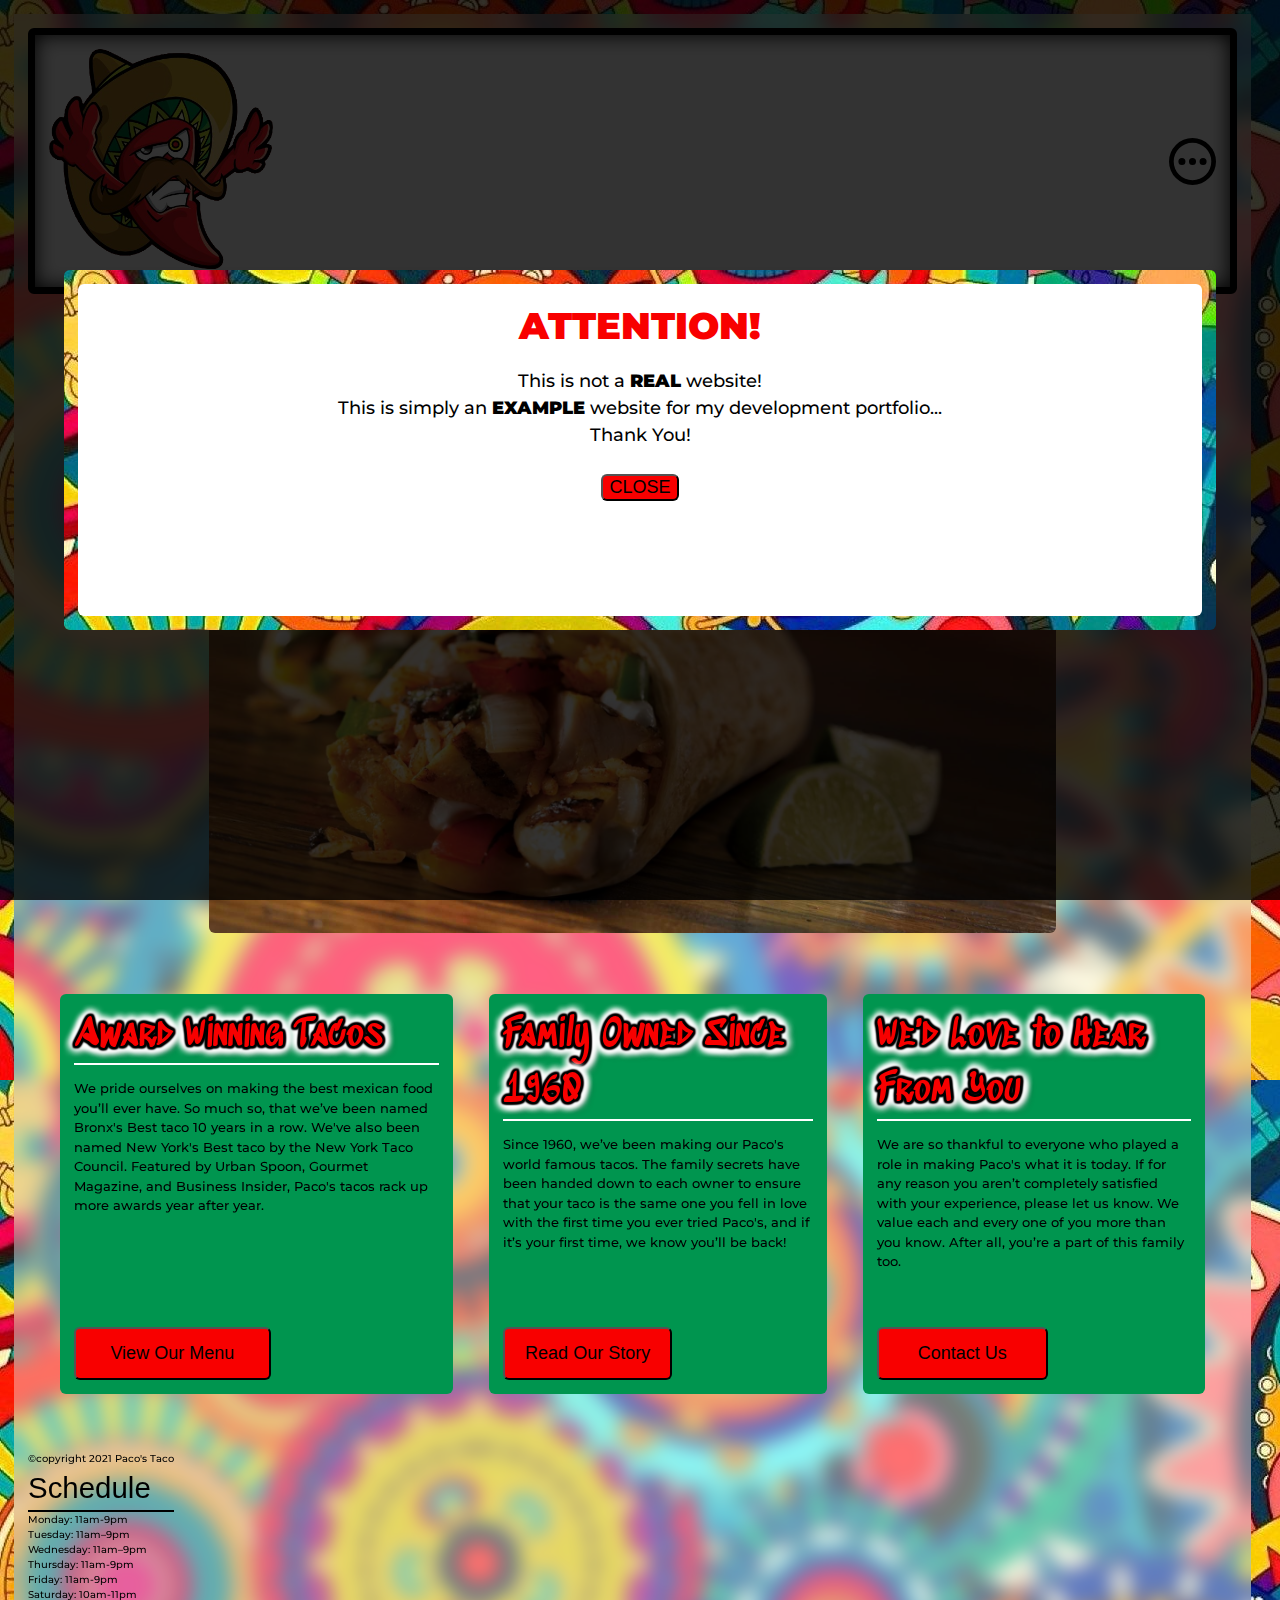
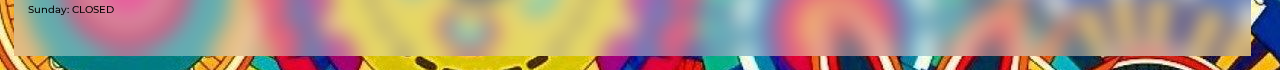
<file: index.html>
<!DOCTYPE html>
<html lang="en">

<head>
    <meta charset="UTF-8">
    <meta http-equiv="X-UA-Compatible" content="IE=edge">
    <meta name="viewport" content="width=device-width, initial-scale=1.0">
    <title>Paco's Taco - Home</title>
    <link rel="stylesheet" href="css/CSSreset.css">
    <link rel="stylesheet"
        href="https://cdnjs.cloudflare.com/ajax/libs/font-awesome/5.15.3/css/all.min.css"
        integrity="sha512-iBBXm8fW90+nuLcSKlbmrPcLa0OT92xO1BIsZ+ywDWZCvqsWgccV3gFoRBv0z+8dLJgyAHIhR35VZc2oM/gI1w=="
        crossorigin="anonymous" referrerpolicy="no-referrer" />
    <link rel="preconnect" href="https://fonts.googleapis.com">
    <link rel="preconnect" href="https://fonts.gstatic.com" crossorigin>
    <link
        href="https://fonts.googleapis.com/css2?family=Montserrat:wght@500&family=Sedgwick+Ave+Display&display=swap"
        rel="stylesheet">
    <link rel="stylesheet" href="css/style.css">
    <script
        src="https://cdnjs.cloudflare.com/ajax/libs/jquery/3.6.0/jquery.min.js"
        integrity="sha512-894YE6QWD5I59HgZOGReFYm4dnWc1Qt5NtvYSaNcOP+u1T9qYdvdihz0PPSiiqn/+/3e7Jo4EaG7TubfWGUrMQ=="
        crossorigin="anonymous" referrerpolicy="no-referrer"></script>
    <script src="js/app.js"></script>

</head>
<style>
    .home-link {
        color: rgb(0, 149, 79);
    }
</style>

<body>
    <div class="page home-page">

        <!-- HEADER -->
        <header>
            <!-- LOGO -->
            <div class="logo-cont">
                <img src="assets/images/jap.png"
                    alt="Paco Taco's Logo with a banner that says always fresh tacos"
                    class="logo">
            </div>
            <!-- LOGO END -->

            <!-- HAMBURGER ICON -->
            <div class="hamburger-icon-cont">
                <img src="assets/icons/dots-menu.svg"
                    alt="hamburger menu - main navigation"
                    class="hamburger-icon">
            </div>
            <!-- HAMBURGER ICON END -->

        </header>
        <!-- HEADER END -->

        <!-- MAIN -->
        <main>

            <!-- NAVIGATION -->
            <div class="nav-cont">
                <nav class="nav-dropdown">
                    <ul class="nav-list">
                        <li class="nav-item home-item"><a href="./index.html"
                                class="nav-link home-link">Home <img
                                    class="burrito home-link-burrito"
                                    src="assets/images/burrito.png" alt=""></a>
                        </li>
                        <li class="nav-item about-item"><a href="./about.html"
                                class="nav-link about-link">About Us <img
                                    class="burrito about-link-burrito"
                                    src="assets/images/burrito.png" alt=""></a>
                        </li>
                        <li class="nav-item nav-menu-item"><a href="./menu.html"
                                class="nav-link nav-menu-link">Our Menu <img
                                    class="burrito menu-link-burrito"
                                    src="assets/images/burrito.png" alt=""></a>
                        </li>
                        <li class="nav-item order-item"><a href="./order.html"
                                class="nav-link order-link">Order Online <img
                                    class="burrito order-link-burrito"
                                    src="assets/images/burrito.png" alt=""></a>
                        </li>
                        <li class="nav-item locations-item"><a
                                href="./locations.html"
                                class="nav-link locations-link">Our Locations
                                <img class="burrito locations-link-burrito"
                                    src="assets/images/burrito.png" alt=""></a>
                        </li>
                        <li class="nav-item contact-item"><a
                                href="./contact.html"
                                class="nav-link contact-link">Contact Us <img
                                    class="burrito contact-link-burrito"
                                    src="assets/images/burrito.png" alt=""></a>
                        </li>
                    </ul>
                </nav>
            </div>
            <!-- NAVIGATION END -->

            <!-- PAGE TITLE -->
            <div class="title-cont">
                <h1>Paco's Taco</h1>
            </div>
            <!-- PAGE TITLE END -->

            <div id="slideshow">
                <div>
                    <img src="assets/images/slide1.jpg" class="slideshow-img">
                </div>
                <div>
                    <img src="assets/images/slide2.jpg" class="slideshow-img">
                </div>
                <div>
                    <img src="assets/images/slide3.jpg" class="slideshow-img">
                </div>
                <div>
                    <img src="assets/images/slide4.jpg" class="slideshow-img">
                </div>
            </div>

            <div class="cards-cont">
                <div class="card card-1">
                    <h3>Award Winning Tacos</h3>
                    <div class="card-info-and-btn-cont">
                        <p>We pride ourselves on making the best mexican food
                            you’ll ever have. So much so, that we’ve been named
                            Bronx's Best taco 10 years in a row. We've also been
                            named New York's Best taco by the New York Taco
                            Council. Featured by Urban Spoon, Gourmet Magazine,
                            and Business Insider, Paco's tacos rack up more
                            awards year after year.</p>
                            <a href="menu.html"><button class="btn card-btn">View Our Menu</button></a>
                    </div>
                </div>
                <div class="card card-2">
                    <h3>Family Owned Since 1960</h3>
                    <div class="card-info-and-btn-cont">
                        <p>Since 1960, we’ve been making our Paco's world famous
                            tacos. The family secrets have been handed down to
                            each owner to ensure that your taco is the same one
                            you fell in love with the first time you ever tried
                            Paco's, and if it’s your first time, we know you’ll
                            be back!</p>
                            <a href="about.html"><button class="btn card-btn">Read Our Story</button></a>
                    </div>
                </div>
                <div class="card card-3">
                    <h3>We'd Love to Hear From You</h3>
                    <div class="card-info-and-btn-cont">
                        <p>We are so thankful to everyone who played a role in
                            making Paco's what it is today. If for any reason
                            you aren’t completely satisfied with your
                            experience, please let us know. We value each and
                            every one of you more than you know. After all,
                            you’re a part of this family too.</p>
                            <a href="contact.html"><button class="btn card-btn">Contact Us</button></a>
                    </div>
                </div>
            </div>

        </main>
        <!-- MAIN END -->



        <!-- FOOTER -->
        <footer>
            <div class="footer-schedule-cont">
                <div class="copyright-cont">
                    <small class="copyright">&#169;copyright 2021 Paco's
                        Taco</small>
                </div>
                <h4>Schedule</h4>
                <small class="footer-schedule">Monday: 11am-9pm<br />Tuesday:
                    11am–9pm<br />Wednesday: 11am–9pm<br />Thursday:
                    11am-9pm<br />Friday: 11am-9pm<br />Saturday:
                    10am-11pm<br />Sunday: CLOSED</small>
            </div>
            <div class="social-media-cont">
                <i class="fab fa-facebook"></i>
                <i class="fab fa-twitter-square"></i>
                <i class="fab fa-instagram"></i>
            </div>
        </footer>
        <!-- FOOTER END -->
    </div>
    <div class="popup-backdrop is-visible">
        <div class="popup-div">
            <div class="popup-div-content">
                <h3>ATTENTION!</h3>
                <p>This is not a <strong>REAL</strong> website!<br />
                    This is simply an <strong>EXAMPLE</strong> website for my
                    development portfolio...<br />Thank You!</p>
                <button class="btn popup-btn">CLOSE</button>
            </div>
        </div>
    </div>
</body>

</html>
</file>
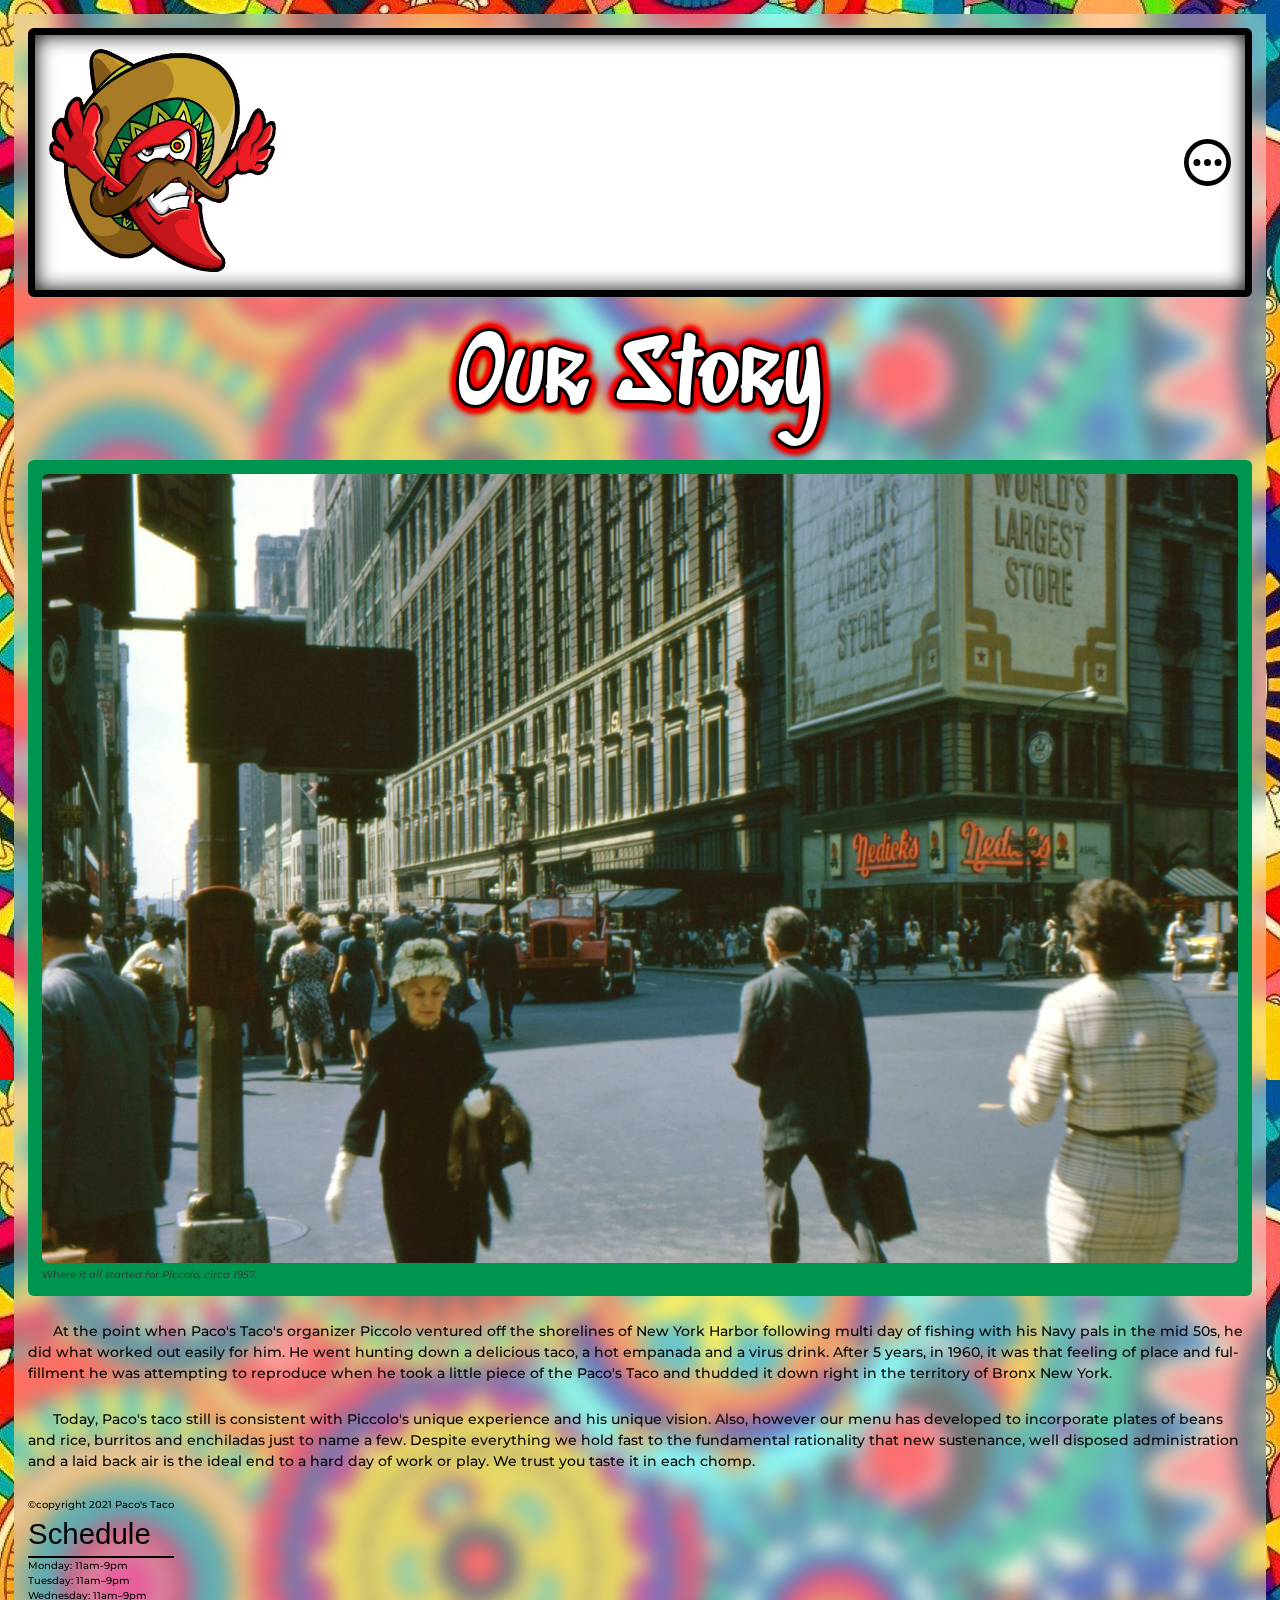
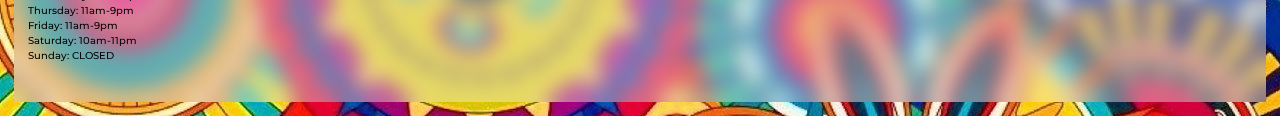
<file: about.html>
<!DOCTYPE html>
<html lang="en">

<head>
    <meta charset="UTF-8">
    <meta http-equiv="X-UA-Compatible" content="IE=edge">
    <meta name="viewport" content="width=device-width, initial-scale=1.0">
    <title>Paco's Taco - About Us</title>
    <link rel="stylesheet" href="css/CSSreset.css">
    <link rel="stylesheet"
        href="https://cdnjs.cloudflare.com/ajax/libs/font-awesome/5.15.3/css/all.min.css"
        integrity="sha512-iBBXm8fW90+nuLcSKlbmrPcLa0OT92xO1BIsZ+ywDWZCvqsWgccV3gFoRBv0z+8dLJgyAHIhR35VZc2oM/gI1w=="
        crossorigin="anonymous" referrerpolicy="no-referrer" />
    <link rel="preconnect" href="https://fonts.googleapis.com">
    <link rel="preconnect" href="https://fonts.gstatic.com" crossorigin>
    <link
        href="https://fonts.googleapis.com/css2?family=Montserrat:wght@500&family=Sedgwick+Ave+Display&display=swap"
        rel="stylesheet">

    <link rel="stylesheet" href="css/style.css">
    <script
        src="https://cdnjs.cloudflare.com/ajax/libs/jquery/3.6.0/jquery.min.js"
        integrity="sha512-894YE6QWD5I59HgZOGReFYm4dnWc1Qt5NtvYSaNcOP+u1T9qYdvdihz0PPSiiqn/+/3e7Jo4EaG7TubfWGUrMQ=="
        crossorigin="anonymous" referrerpolicy="no-referrer"></script>
    <script src="js/app.js"></script>
</head>
<style>
    .about-link {
        color: rgb(0, 149, 79);
    }
</style>

<body>
    <div class="page locations-page">

        <!-- HEADER -->
        <header>

            <!-- LOGO -->
            <div class="logo-cont">
                <img src="assets/images/jap.png"
                    alt="Paco Taco's Logo with a banner that says always fresh tacos"
                    class="logo">
            </div>
            <!-- LOGO END -->

            <!-- HAMBURGER ICON -->
            <div class="hamburger-icon-cont">
                <img src="assets/icons/dots-menu.svg"
                    alt="hamburger menu - main navigation"
                    class="hamburger-icon">
            </div>
            <!-- HAMBURGER ICON END -->

        </header>
        <!-- HEADER END -->

        <!-- MAIN -->
        <main>

            <!-- NAVIGATION -->
            <div class="nav-cont">
                <nav class="nav-dropdown">
                    <ul class="nav-list">
                        <li class="nav-item home-item"><a href="./index.html"
                                class="nav-link home-link">Home <img
                                    class="burrito home-link-burrito"
                                    src="assets/images/burrito.png" alt=""></a>
                        </li>
                        <li class="nav-item about-item"><a href="./about.html"
                                class="nav-link about-link">About Us <img
                                    class="burrito about-link-burrito"
                                    src="assets/images/burrito.png" alt=""></a>
                        </li>
                        <li class="nav-item menu-item"><a href="./menu.html"
                                class="nav-link menu-link">Our Menu <img
                                    class="burrito menu-link-burrito"
                                    src="assets/images/burrito.png" alt=""></a>
                        </li>
                        <li class="nav-item order-item"><a href="./order.html"
                                class="nav-link order-link">Order Online <img
                                    class="burrito order-link-burrito"
                                    src="assets/images/burrito.png" alt=""></a>
                        </li>
                        <li class="nav-item locations-item"><a
                                href="./locations.html"
                                class="nav-link locations-link">Our Locations
                                <img class="burrito locations-link-burrito"
                                    src="assets/images/burrito.png" alt=""></a>
                        </li>
                        <li class="nav-item contact-item"><a
                                href="./contact.html"
                                class="nav-link contact-link">Contact Us <img
                                    class="burrito contact-link-burrito"
                                    src="assets/images/burrito.png" alt=""></a>
                        </li>
                    </ul>
                </nav>
            </div>
            <!-- NAVIGATION END -->

            <!-- PAGE TITLE -->
            <div class="title-cont">
                <h1>Our Story</h1>
            </div>
            <!-- PAGE TITLE END -->

            <!-- OUR HISTORY -->
            <div class="history-cont">
                <div class="about-us-img-cont">
                    <figure>
                        <img src="assets/images/newyork.jpg" alt=""
                        class="about-us-img">
                        <figcaption>Where it all started for Piccolo, circa 1957.</figcaption>        
                    </figure>
                </div>
                <p>At the point when Paco's Taco's organizer Piccolo ventured off
                    the shorelines of New York Harbor following multi day of fishing
                    with his Navy pals in the mid 50s, he did what worked out easily
                    for him. He went hunting down a delicious taco, a hot empanada
                    and a virus drink. After 5 years, in 1960, it was that feeling
                    of place and fulfillment he was attempting to reproduce when he
                    took a little piece of the Paco's Taco and thudded it down right
                    in the territory of Bronx New York.</p>
                    
                    <p>Today, Paco's taco still is consistent with Piccolo's unique
                    experience and his unique vision. Also, however our menu has
                    developed to incorporate plates of beans and rice, burritos and
                    enchiladas just to name a few. Despite everything we hold fast
                    to the fundamental rationality that new sustenance, well
                    disposed administration and a laid back air is the ideal end to
                    a hard day of work or play. We trust you taste it in each chomp.
                </p>
            </div>
                <!-- OUR HISTORY END-->
                
        </main>
        <!-- MAIN END -->

        <!-- FOOTER -->
        <footer>
            <div class="footer-schedule-cont">
                <div class="copyright-cont">
                    <small class="copyright">&#169;copyright 2021 Paco's
                        Taco</small>
                </div>
                <h4>Schedule</h4>
                <small class="footer-schedule">Monday: 11am-9pm<br />Tuesday:
                    11am–9pm<br />Wednesday: 11am–9pm<br />Thursday:
                    11am-9pm<br />Friday: 11am-9pm<br />Saturday:
                    10am-11pm<br />Sunday: CLOSED</small>
            </div>
            <div class="social-media-cont">
                <i class="fab fa-facebook"></i>
                <i class="fab fa-twitter-square"></i>
                <i class="fab fa-instagram"></i>
            </div>
        </footer>
        <!-- FOOTER END -->
    </div>
</body>

</html>
</file>
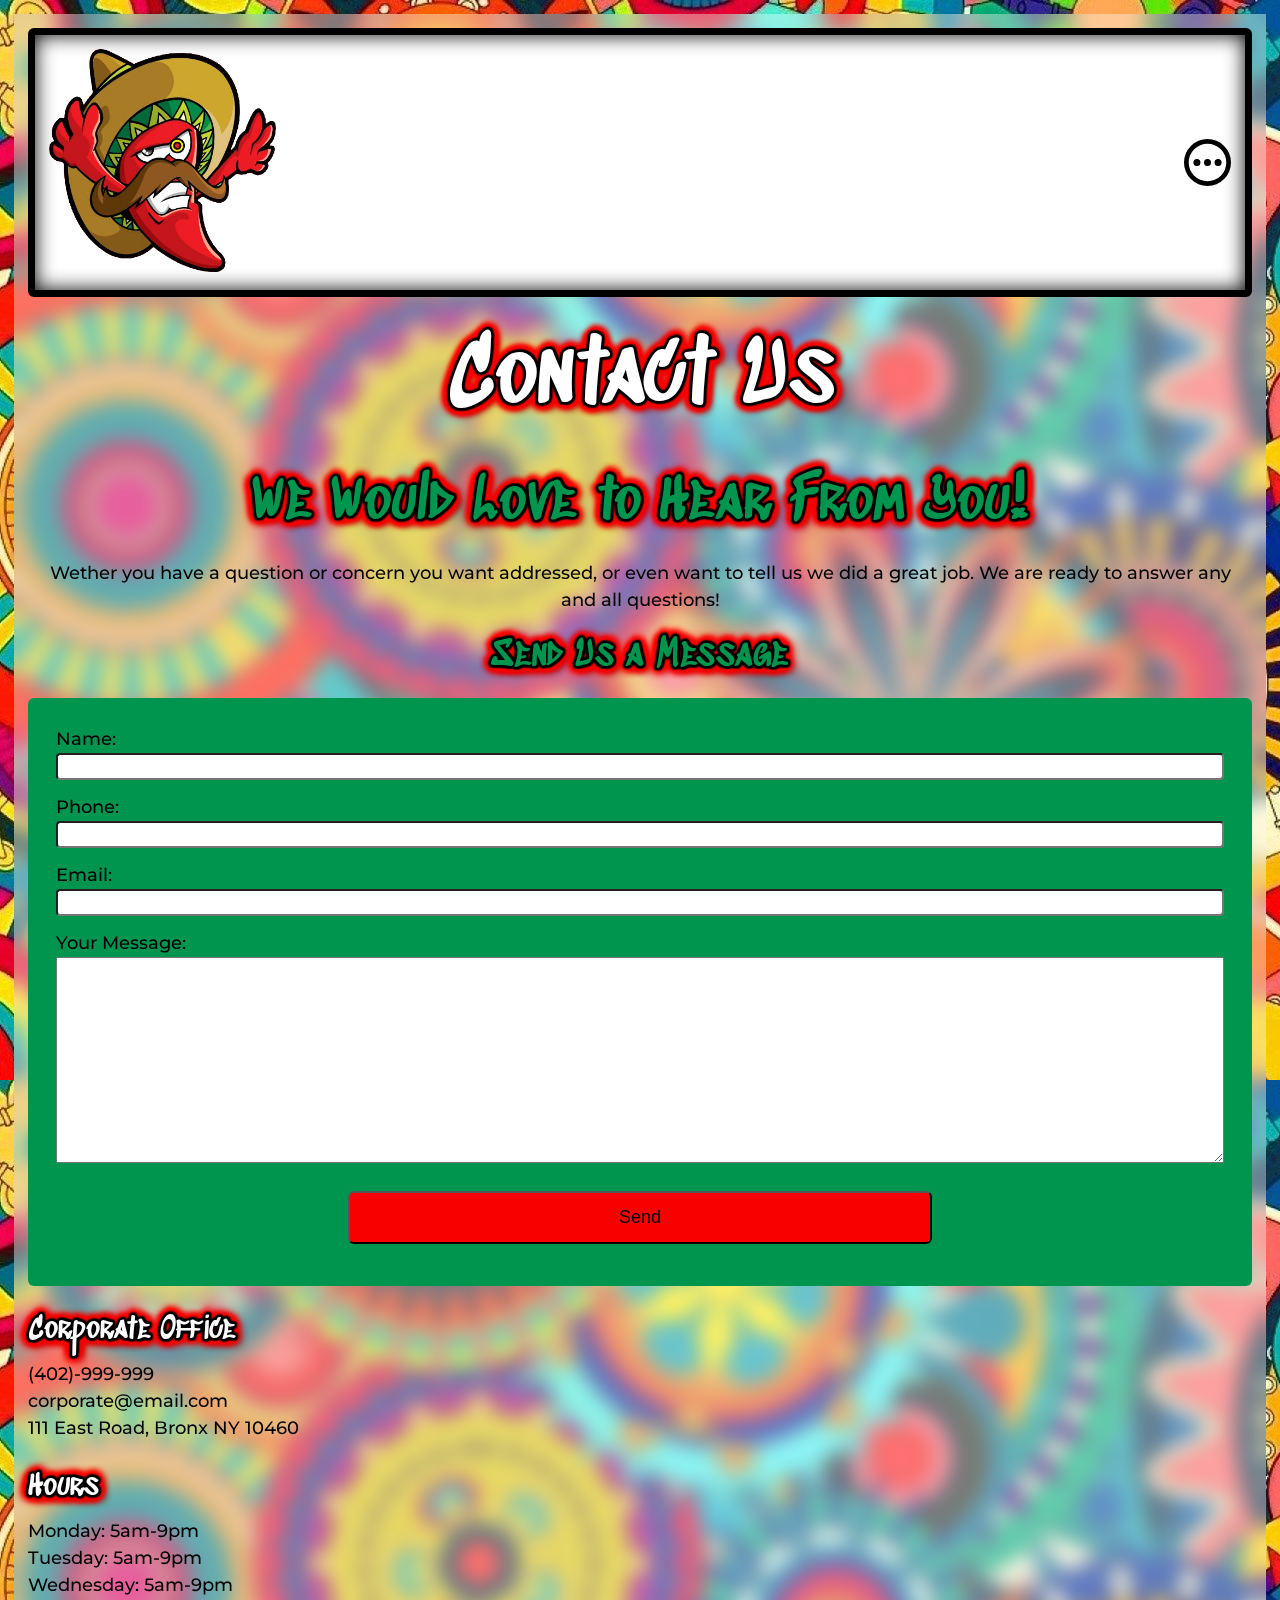
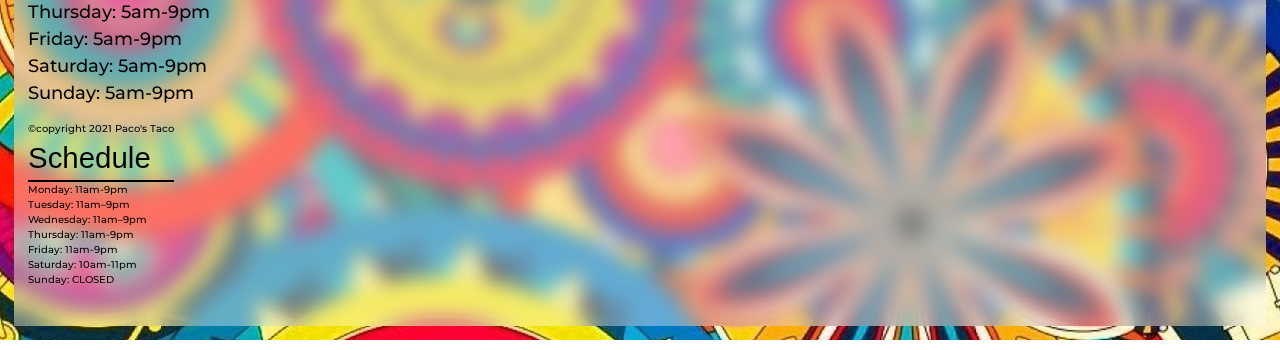
<file: contact.html>
<!DOCTYPE html>
<html lang="en">

<head>
    <meta charset="UTF-8">
    <meta http-equiv="X-UA-Compatible" content="IE=edge">
    <meta name="viewport" content="width=device-width, initial-scale=1.0">
    <title>Paco's Taco - Contact Us</title>
    <link rel="stylesheet" href="css/CSSreset.css">
    <link rel="stylesheet"
        href="https://cdnjs.cloudflare.com/ajax/libs/font-awesome/5.15.3/css/all.min.css"
        integrity="sha512-iBBXm8fW90+nuLcSKlbmrPcLa0OT92xO1BIsZ+ywDWZCvqsWgccV3gFoRBv0z+8dLJgyAHIhR35VZc2oM/gI1w=="
        crossorigin="anonymous" referrerpolicy="no-referrer" />
    <link rel="preconnect" href="https://fonts.googleapis.com">
    <link rel="preconnect" href="https://fonts.gstatic.com" crossorigin>
    <link
        href="https://fonts.googleapis.com/css2?family=Montserrat:wght@500&family=Sedgwick+Ave+Display&display=swap"
        rel="stylesheet">

    <link rel="stylesheet" href="css/style.css">
    <script
        src="https://cdnjs.cloudflare.com/ajax/libs/jquery/3.6.0/jquery.min.js"
        integrity="sha512-894YE6QWD5I59HgZOGReFYm4dnWc1Qt5NtvYSaNcOP+u1T9qYdvdihz0PPSiiqn/+/3e7Jo4EaG7TubfWGUrMQ=="
        crossorigin="anonymous" referrerpolicy="no-referrer"></script>
    <script src="js/app.js"></script>
</head>
<style>
    .contact-link {
        color: rgb(0, 149, 79);
    }
</style>

<body>
    <div class="page locations-page">

        <!-- HEADER -->
        <header>

            <!-- LOGO -->
            <div class="logo-cont">
                <img src="assets/images/jap.png"
                    alt="Paco Taco's Logo with a banner that says always fresh tacos"
                    class="logo">
            </div>
            <!-- LOGO END -->

            <!-- HAMBURGER ICON -->
            <div class="hamburger-icon-cont">
                <img src="assets/icons/dots-menu.svg"
                    alt="hamburger menu - main navigation"
                    class="hamburger-icon">
            </div>
            <!-- HAMBURGER ICON END -->

        </header>
        <!-- HEADER END -->

        <!-- MAIN -->
        <main>

            <!-- NAVIGATION -->
            <div class="nav-cont">
                <nav class="nav-dropdown">
                    <ul class="nav-list">
                        <li class="nav-item home-item"><a href="./index.html"
                                class="nav-link home-link">Home <img
                                    class="burrito home-link-burrito"
                                    src="assets/images/burrito.png" alt=""></a>
                        </li>
                        <li class="nav-item about-item"><a href="./about.html"
                                class="nav-link about-link">About Us <img
                                    class="burrito about-link-burrito"
                                    src="assets/images/burrito.png" alt=""></a>
                        </li>
                        <li class="nav-item nav-menu-item"><a href="./menu.html"
                                class="nav-link nav-menu-link">Our Menu <img
                                    class="burrito menu-link-burrito"
                                    src="assets/images/burrito.png" alt=""></a>
                        </li>
                        <li class="nav-item order-item"><a href="./order.html"
                                class="nav-link order-link">Order Online <img
                                    class="burrito order-link-burrito"
                                    src="assets/images/burrito.png" alt=""></a>
                        </li>
                        <li class="nav-item locations-item"><a
                                href="./locations.html"
                                class="nav-link locations-link">Our Locations
                                <img class="burrito locations-link-burrito"
                                    src="assets/images/burrito.png" alt=""></a>
                        </li>
                        <li class="nav-item contact-item"><a
                                href="./contact.html"
                                class="nav-link contact-link">Contact Us <img
                                    class="burrito contact-link-burrito"
                                    src="assets/images/burrito.png" alt=""></a>
                        </li>
                    </ul>
                </nav>
            </div>
            <!-- NAVIGATION END -->

            <!-- PAGE TITLE -->
            <div class="title-cont">
                <h1>Contact Us</h1>
            </div>
            <!-- PAGE TITLE END -->
            <div class="contact-para-cont">
                <h2>We Would Love to Hear From You!</h2>
                <p>Wether you have a question or concern you want addressed, or
                    even want to tell us we did a great job. We are ready to
                    answer any and all questions!</p>
                    <h3>Send Us a Message</h3>
            </div>

            <form action="" class="contact-form">
                <label for="name">Name:</label>
                <input type="text" name="name">
                <label for="number">Phone:</label>
                <input type="number" name="number">
                <label for="email">Email:</label>
                <input type="email" name="email">
                <label for="message">Your Message:</label>
                <textarea name="message" id="message" cols="30"
                    rows="10"></textarea>
                <button class="btn send-message-btn">Send</button>


            </form>

            <div class="contact-list-cont">

                <h4>Corporate Office</h4>
                <ul>
                    <li>(402)-999-999</li>
                    <li>corporate@email.com</li>
                    <li>111 East Road, Bronx NY 10460</li>
                    <h4>Hours</h4>
                    <ul>
                        <li>Monday: 5am-9pm</li>
                        <li>Tuesday: 5am-9pm</li>
                        <li>Wednesday: 5am-9pm</li>
                        <li>Thursday: 5am-9pm</li>
                        <li>Friday: 5am-9pm</li>
                        <li>Saturday: 5am-9pm</li>
                        <li>Sunday: 5am-9pm</li>
                        
                    </ul>
                </ul>
            </div>
            </main>
        <!-- MAIN END -->

        <!-- FOOTER -->
        <footer>
            <div class="footer-schedule-cont">
                <div class="copyright-cont">
                    <small class="copyright">&#169;copyright 2021 Paco's
                        Taco</small>
                </div>
                <h4>Schedule</h4>
                <small class="footer-schedule">Monday: 11am-9pm<br />Tuesday:
                    11am–9pm<br />Wednesday: 11am–9pm<br />Thursday:
                    11am-9pm<br />Friday: 11am-9pm<br />Saturday:
                    10am-11pm<br />Sunday: CLOSED</small>
            </div>
            <div class="social-media-cont">
                <i class="fab fa-facebook"></i>
                <i class="fab fa-twitter-square"></i>
                <i class="fab fa-instagram"></i>
            </div>
        </footer>
        <!-- FOOTER END -->
    </div>
</body>

</html>
</file>
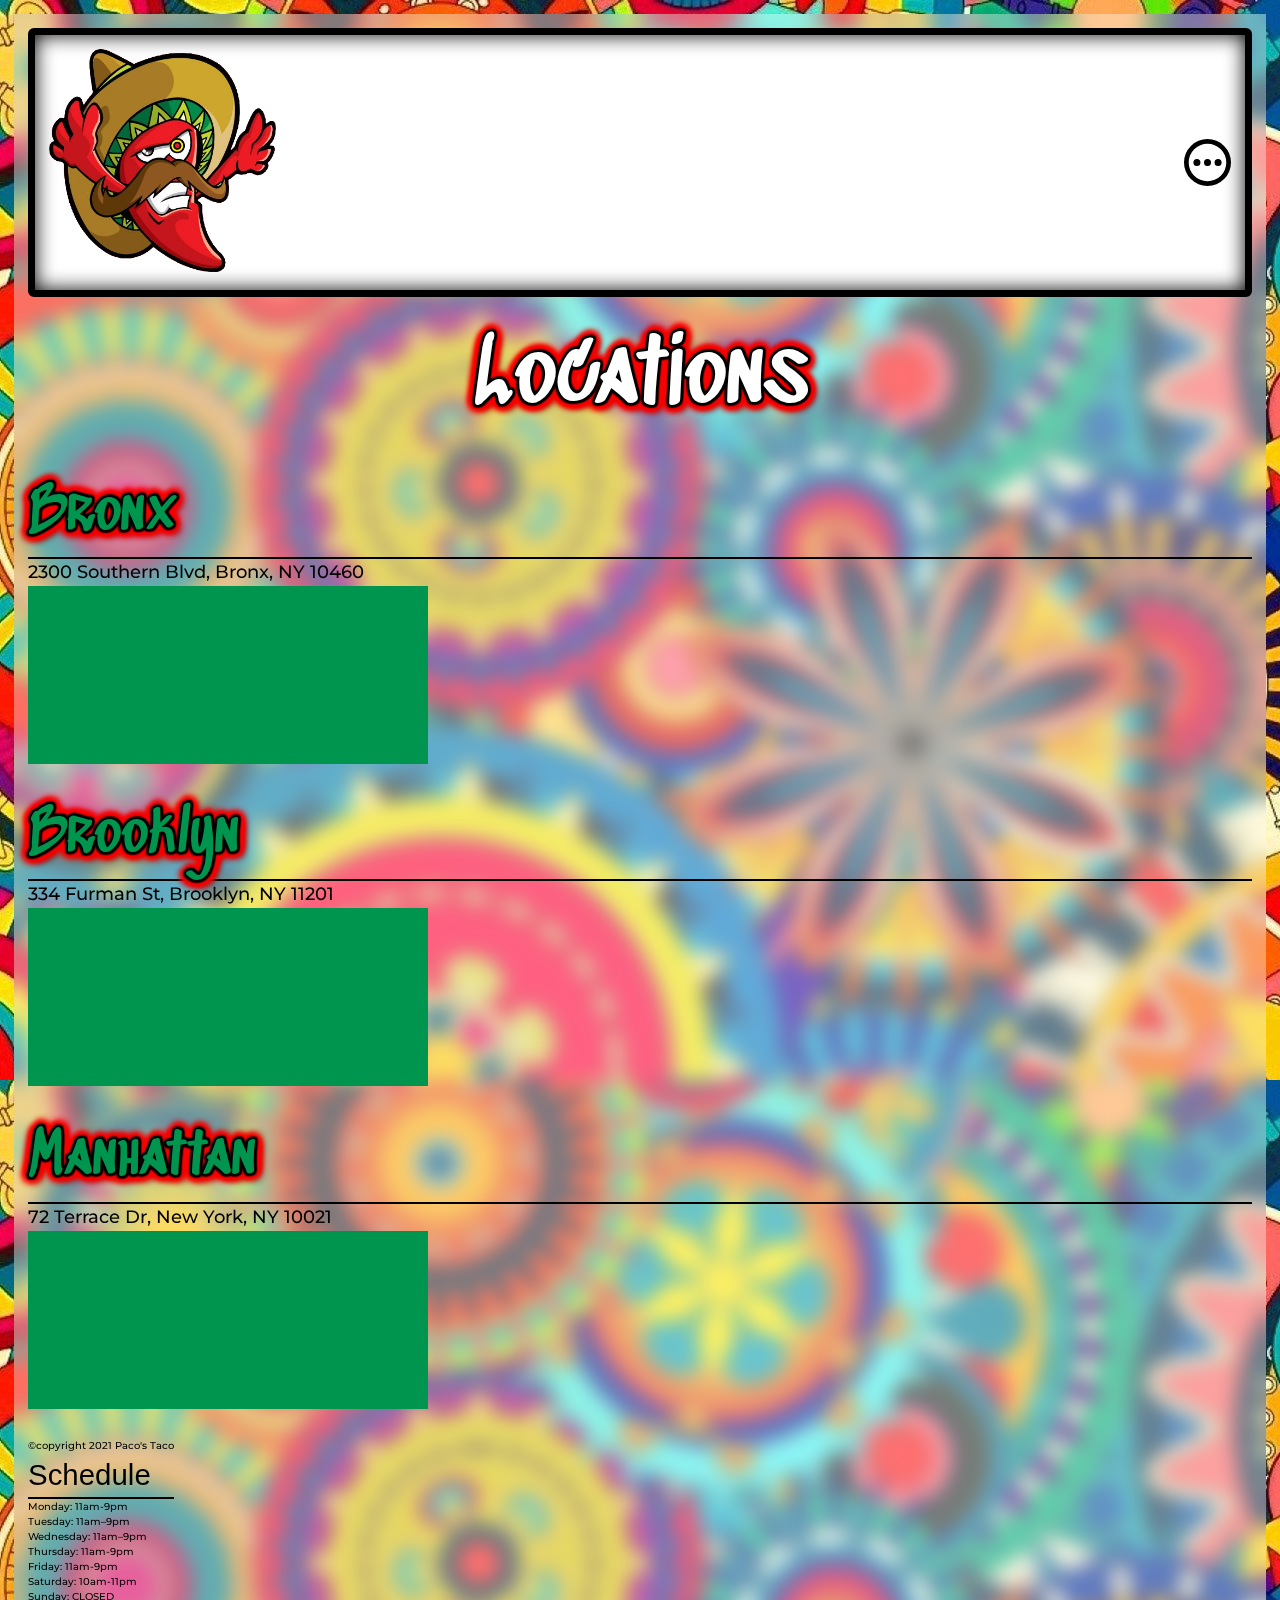
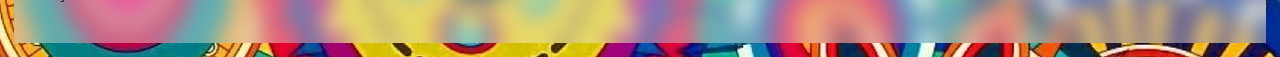
<file: locations.html>
<!DOCTYPE html>
<html lang="en">

<head>
    <meta charset="UTF-8">
    <meta http-equiv="X-UA-Compatible" content="IE=edge">
    <meta name="viewport" content="width=device-width, initial-scale=1.0">
    <title>Paco's Taco - Home</title>
    <link rel="stylesheet" href="css/CSSreset.css">
    <link rel="stylesheet"
        href="https://cdnjs.cloudflare.com/ajax/libs/font-awesome/5.15.3/css/all.min.css"
        integrity="sha512-iBBXm8fW90+nuLcSKlbmrPcLa0OT92xO1BIsZ+ywDWZCvqsWgccV3gFoRBv0z+8dLJgyAHIhR35VZc2oM/gI1w=="
        crossorigin="anonymous" referrerpolicy="no-referrer" />
    <link rel="preconnect" href="https://fonts.googleapis.com">
    <link rel="preconnect" href="https://fonts.gstatic.com" crossorigin>
    <link
        href="https://fonts.googleapis.com/css2?family=Montserrat:wght@500&family=Sedgwick+Ave+Display&display=swap"
        rel="stylesheet">

    <link rel="stylesheet" href="css/style.css">
    <script
        src="https://cdnjs.cloudflare.com/ajax/libs/jquery/3.6.0/jquery.min.js"
        integrity="sha512-894YE6QWD5I59HgZOGReFYm4dnWc1Qt5NtvYSaNcOP+u1T9qYdvdihz0PPSiiqn/+/3e7Jo4EaG7TubfWGUrMQ=="
        crossorigin="anonymous" referrerpolicy="no-referrer"></script>
    <script src="js/app.js"></script>
</head>
<style>
    .locations-link {
        color: rgb(0, 149, 79);
    }
</style>

<body>
    <div class="page locations-page">

        <!-- HEADER -->
        <header>

            <!-- LOGO -->
            <div class="logo-cont">
                <img src="assets/images/jap.png"
                    alt="Paco Taco's Logo with a banner that says always fresh tacos"
                    class="logo">
            </div>
            <!-- LOGO END -->

            <!-- HAMBURGER ICON -->
            <div class="hamburger-icon-cont">
                <img src="assets/icons/dots-menu.svg"
                    alt="hamburger menu - main navigation"
                    class="hamburger-icon">
            </div>
            <!-- HAMBURGER ICON END -->

        </header>
        <!-- HEADER END -->

        <!-- MAIN -->
        <main>

            <!-- NAVIGATION -->
            <div class="nav-cont">
                <nav class="nav-dropdown">
                    <ul class="nav-list">
                        <li class="nav-item home-item"><a href="./index.html"
                                class="nav-link home-link">Home <img
                                    class="burrito home-link-burrito"
                                    src="assets/images/burrito.png" alt=""></a>
                        </li>
                        <li class="nav-item about-item"><a href="./about.html"
                                class="nav-link about-link">About Us <img
                                    class="burrito about-link-burrito"
                                    src="assets/images/burrito.png" alt=""></a>
                        </li>
                        <li class="nav-item nav-menu-item"><a href="./menu.html"
                                class="nav-link nav-menu-link">Our Menu <img
                                    class="burrito menu-link-burrito"
                                    src="assets/images/burrito.png" alt=""></a>
                        </li>
                        <li class="nav-item order-item"><a href="./order.html"
                                class="nav-link order-link">Order Online <img
                                    class="burrito order-link-burrito"
                                    src="assets/images/burrito.png" alt=""></a>
                        </li>
                        <li class="nav-item locations-item"><a
                                href="./locations.html"
                                class="nav-link locations-link">Our Locations
                                <img class="burrito locations-link-burrito"
                                    src="assets/images/burrito.png" alt=""></a>
                        </li>
                        <li class="nav-item contact-item"><a
                                href="./contact.html"
                                class="nav-link contact-link">Contact Us <img
                                    class="burrito contact-link-burrito"
                                    src="assets/images/burrito.png" alt=""></a>
                        </li>
                    </ul>
                </nav>
            </div>
            <!-- NAVIGATION END -->

            <!-- PAGE TITLE -->
            <div class="title-cont">
                <h1>Locations</h1>
            </div>
            <!-- PAGE TITLE END -->

            <!-- LOCATIONS -->
            <div class="locations-cont bronx-cont">
                <h2 class="locations-title">Bronx</h2>
                <p>2300 Southern Blvd, Bronx, NY 10460</p>
                <iframe src="https://www.google.com/maps/embed?pb=!1m18!1m12!1m3!1d3018.0598172161253!2d-73.88474848496077!3d40.848610479317266!2m3!1f0!2f0!3f0!3m2!1i1024!2i768!4f13.1!3m3!1m2!1s0x89c2f4853e108603%3A0xa809e222ab6423e1!2s2300%20Southern%20Blvd%2C%20Bronx%2C%20NY%2010460!5e0!3m2!1sen!2sus!4v1627964119933!5m2!1sen!2sus" width="400" height="300" style="border:0;" allowfullscreen="" loading="lazy"></iframe>
            </div>

            <div class="locations-cont brooklyn-cont">
                <h2 class="locations-title">Brooklyn</h2>
                <p>334 Furman St, Brooklyn, NY 11201</p>
                <iframe src="https://www.google.com/maps/embed?pb=!1m18!1m12!1m3!1d3025.0815952630614!2d-74.00147058496641!3d40.69420057933383!2m3!1f0!2f0!3f0!3m2!1i1024!2i768!4f13.1!3m3!1m2!1s0x89c25a46be45dd61%3A0x51e4a60885674db8!2s334%20Furman%20St%2C%20Brooklyn%2C%20NY%2011201!5e0!3m2!1sen!2sus!4v1627964073199!5m2!1sen!2sus" width="400" height="300" style="border:0;" allowfullscreen="" loading="lazy"></iframe>
            </div>

            <div class="locations-cont queens-cont">
                <h2 class="locations-title">Manhattan</h2>
                <p>72 Terrace Dr, New York, NY 10021</p>
                <iframe src="https://www.google.com/maps/embed?pb=!1m18!1m12!1m3!1d12085.143472108783!2d-73.97090716285497!3d40.77772907769405!2m3!1f0!2f0!3f0!3m2!1i1024!2i768!4f13.1!3m3!1m2!1s0x89c25892a6168611%3A0x9d94703beba53b51!2sBethesda%20Terrace!5e0!3m2!1sen!2sus!4v1627964012496!5m2!1sen!2sus" width="400" height="300" style="border:0;" allowfullscreen="" loading="lazy" class="last-iframe"></iframe>
            </div>
            <!-- LOCATIONS END -->


        </main>
        <!-- MAIN END -->

        <!-- FOOTER -->
        <footer>
            <div class="footer-schedule-cont">
                <div class="copyright-cont">
                    <small class="copyright">&#169;copyright 2021 Paco's
                        Taco</small>
                </div>
                <h4>Schedule</h4>
                <small class="footer-schedule">Monday: 11am-9pm<br />Tuesday:
                    11am–9pm<br />Wednesday: 11am–9pm<br />Thursday:
                    11am-9pm<br />Friday: 11am-9pm<br />Saturday:
                    10am-11pm<br />Sunday: CLOSED</small>
            </div>
            <div class="social-media-cont">
                <i class="fab fa-facebook"></i>
                <i class="fab fa-twitter-square"></i>
                <i class="fab fa-instagram"></i>
            </div>
        </footer>
        <!-- FOOTER END -->
    </div>
</body>

</html>
</file>
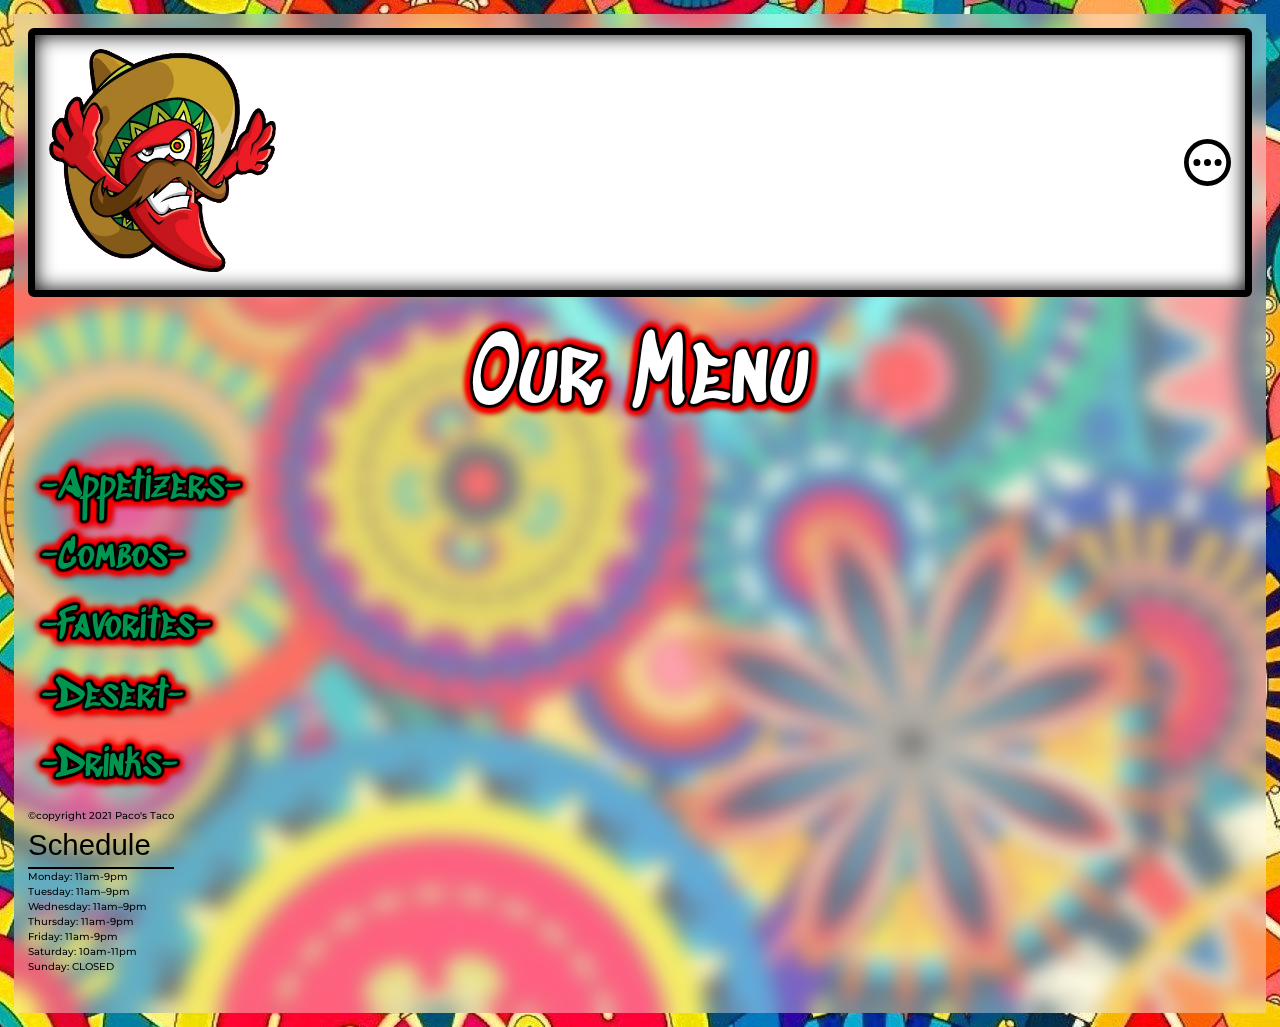
<file: menu.html>
<!DOCTYPE html>
<html lang="en">

<head>
    <meta charset="UTF-8">
    <meta http-equiv="X-UA-Compatible" content="IE=edge">
    <meta name="viewport" content="width=device-width, initial-scale=1.0">
    <title>Paco's Taco - Our Menu</title>
    <link rel="stylesheet" href="css/CSSreset.css">
    <link rel="stylesheet"
        href="https://cdnjs.cloudflare.com/ajax/libs/font-awesome/5.15.3/css/all.min.css"
        integrity="sha512-iBBXm8fW90+nuLcSKlbmrPcLa0OT92xO1BIsZ+ywDWZCvqsWgccV3gFoRBv0z+8dLJgyAHIhR35VZc2oM/gI1w=="
        crossorigin="anonymous" referrerpolicy="no-referrer" />
    <link rel="preconnect" href="https://fonts.googleapis.com">
    <link rel="preconnect" href="https://fonts.gstatic.com" crossorigin>
    <link
        href="https://fonts.googleapis.com/css2?family=Montserrat:wght@500&family=Sedgwick+Ave+Display&display=swap"
        rel="stylesheet">

    <link rel="stylesheet" href="css/style.css">
    <script
        src="https://cdnjs.cloudflare.com/ajax/libs/jquery/3.6.0/jquery.min.js"
        integrity="sha512-894YE6QWD5I59HgZOGReFYm4dnWc1Qt5NtvYSaNcOP+u1T9qYdvdihz0PPSiiqn/+/3e7Jo4EaG7TubfWGUrMQ=="
        crossorigin="anonymous" referrerpolicy="no-referrer"></script>
    <script src="js/app.js"></script>
</head>
<style>
    .nav-menu-link {
        color: rgb(0, 149, 79);
    }
</style>

<body>
    <div class="page locations-page">

        <!-- HEADER -->
        <header>

            <!-- LOGO -->
            <div class="logo-cont">
                <img src="assets/images/jap.png"
                    alt="Paco Taco's Logo with a banner that says always fresh tacos"
                    class="logo">
            </div>
            <!-- LOGO END -->

            <!-- HAMBURGER ICON -->
            <div class="hamburger-icon-cont">
                <img src="assets/icons/dots-menu.svg"
                    alt="hamburger menu - main navigation"
                    class="hamburger-icon">
            </div>
            <!-- HAMBURGER ICON END -->

        </header>
        <!-- HEADER END -->

        <!-- MAIN -->
        <main>

            <!-- NAVIGATION -->
            <div class="nav-cont">
                <nav class="nav-dropdown">
                    <ul class="nav-list">
                        <li class="nav-item home-item"><a href="./index.html"
                                class="nav-link home-link">Home <img
                                    class="burrito home-link-burrito"
                                    src="assets/images/burrito.png" alt=""></a>
                        </li>
                        <li class="nav-item about-item"><a href="./about.html"
                                class="nav-link about-link">About Us <img
                                    class="burrito about-link-burrito"
                                    src="assets/images/burrito.png" alt=""></a>
                        </li>
                        <li class="nav-item nav-menu-item"><a href="./menu.html"
                                class="nav-link nav-menu-link">Our Menu <img
                                    class="burrito menu-link-burrito"
                                    src="assets/images/burrito.png" alt=""></a>
                        </li>
                        <li class="nav-item order-item"><a href="./order.html"
                                class="nav-link order-link">Order Online <img
                                    class="burrito order-link-burrito"
                                    src="assets/images/burrito.png" alt=""></a>
                        </li>
                        <li class="nav-item locations-item"><a
                                href="./locations.html"
                                class="nav-link locations-link">Our Locations
                                <img class="burrito locations-link-burrito"
                                    src="assets/images/burrito.png" alt=""></a>
                        </li>
                        <li class="nav-item contact-item"><a
                                href="./contact.html"
                                class="nav-link contact-link">Contact Us <img
                                    class="burrito contact-link-burrito"
                                    src="assets/images/burrito.png" alt=""></a>
                        </li>
                    </ul>
                </nav>
            </div>
            <!-- NAVIGATION END -->

            <!-- PAGE TITLE -->
            <div class="title-cont">
                <h1>Our Menu</h1>
            </div>
            <!-- PAGE TITLE END -->

            <!-- MENU LINKS -->
            <h3 class="menu-title-links appetizers-link">-Appetizers-</h3>
            <h3 class="menu-title-links combos-link">-Combos-</h3>
            <h3 class="menu-title-links favorites-link">-Favorites-</h3>
            <h3 class="menu-title-links desert-link">-Desert-</h3>
            <h3 class="menu-title-links drinks-link">-Drinks-</h3>
            <!-- MENU LINKS END -->






        </main>
        <!-- MAIN END -->

        <!-- FOOTER -->
        <footer>
            <div class="footer-schedule-cont">
                <div class="copyright-cont">
                    <small class="copyright">&#169;copyright 2021 Paco's
                        Taco</small>
                </div>
                <h4>Schedule</h4>
                <small class="footer-schedule">Monday: 11am-9pm<br />Tuesday:
                    11am–9pm<br />Wednesday: 11am–9pm<br />Thursday:
                    11am-9pm<br />Friday: 11am-9pm<br />Saturday:
                    10am-11pm<br />Sunday: CLOSED</small>
            </div>
            <div class="social-media-cont">
                <i class="fab fa-facebook"></i>
                <i class="fab fa-twitter-square"></i>
                <i class="fab fa-instagram"></i>
            </div>
        </footer>
        <!-- FOOTER END -->
    </div>
    <!-- MENU MODAL -->
    <div class="menu-modal-cont">
        <div class="menu-modal-exit-cont">
            <i class="far fa-times-circle menu-modal-exit-btn"></i>
        </div>
        <div class="menu-cont">
            <ul class="menu-list appetizers-list">
                <h3 class="menu-list-titles menu-appetizers-title">Appetizers
                </h3>
                <li class="menu-item">
                    <div class="menu-item-content">
                        <img src="assets/images/cheese-dip.jpg" alt="">
                        <h4>-Chips and Cheese Dip-</h4>
                        <p class="price">$4.99</p>
                    </div>
                </li>
                <li class="menu-item">
                    <div class="menu-item-content">
                        <img src="assets/images/guac.jpg" alt="">
                        <h4>-Fresh Guacamole and Chips-</h4>
                        <p class="price">$4.99</p>
                    </div>
                </li>
                <li class="menu-item">
                    <div class="menu-item-content">
                        <img src="assets/images/jalapeno-pop.jpg" alt="">
                        <h4>-Jalapeno Poppers-</h4>
                        <p class="menu-item-info">(6) Jalapenos stuffed with
                            cream cheese and served with Ranch dressing</p>
                        <p class="price">$6.99</p>
                    </div>
                </li>
                <li class="menu-item">
                    <div class="menu-item-content">
                        <img src="assets/images/sopes.jpg" alt="">
                        <h4>-Sopes-</h4>
                        <p class="menu-item-info">(2) Thick corn mas tortilla
                            with your choice of Chorizo, Al Pastor or Carne
                            Asada. Topped with refried beans, avocado, lettuce,
                            sour cream and queso fresco.</p>
                        <p class="price">$8.99</p>
                    </div>
                </li>
                <li class="menu-item">
                    <div class="menu-item-content">
                        <img src="assets/images/tostaditas.jpg" alt="">
                        <h4>-Tostaditas De Ceviche-</h4>
                        <p class="menu-item-info">4 mini shrimp ceviche
                            tostaditas topped with avocado</p>
                        <p class="price">$7.99</p>
                    </div>
                </li>
                <li class="menu-item">
                    <div class="menu-item-content">
                        <img src="assets/images/nachos.jpg" alt="">
                        <h4>-Nachos-</h4>
                        <p class="menu-item-info">Your choice of chicken or beef
                            and add pico, sour cream, lettuce, jalapeno</p>
                        <p class="price">$8.99</p>
                    </div>
                </li>
            </ul>
            <ul class="menu-list combos-list">
                <h3 class="menu-list-titles menu-combos-title">Combos</h3>
                <li class="menu-item">
                    <div class="menu-item-content">
                        <img src="assets/images/mol.jpg" alt="">
                        <h4>-Molcajete-</h4>
                        <p class="menu-item-info">Grilled steak, chicken,
                            chorizo and shrimp sautéed in a special hot sauce,
                            garnished with Queso Fresco and green onions. Served
                            in a lava rock bowl. Includes rice, refried beans
                            and tortillas.</p>
                        <p class="price">$8.99</p>
                    </div>
                </li>
                <li class="menu-item">
                    <div class="menu-item-content">
                        <img src="assets/images/chimichanga.jpg" alt="">
                        <h4>-Chimichanga-</h4>
                        <p class="menu-item-info">A flour tortilla filled with
                            your choice of chunks of beef or shredded chicken,
                            deep fried until golden brown and topped with cheese
                            sauce. Served with lettuce, pico de gallo, guacamole
                            and sour cream, rice and refried beans.</p>
                        <p class="price">$10.99</p>
                    </div>
                </li>
                <li class="menu-item">
                    <div class="menu-item-content">
                        <img src="assets/images/burrito.jpg" alt="">
                        <h4>-Burrito Combo-</h4>
                        <p class="menu-item-info">Grilled chicken breast with
                            sautéed green peppers, mushrooms and onions. Topped
                            with a creamy chipotle sauce. Served with rice and
                            refried beans.</p>
                        <p class="price">$10.99</p>
                    </div>
                </li>
                <li class="menu-item">
                    <div class="menu-item-content">
                        <img src="assets/images/pollo.jpg" alt="">
                        <h4>-Pollo A La Crema-</h4>
                        <p class="menu-item-info">Grilled chicken breast with
                            sautéed green peppers, mushrooms and onions. Topped
                            with a creamy chipotle sauce. Served with rice and
                            refried beans.</p>
                        <p class="price">$10.99</p>
                    </div>
                </li>
                <li class="menu-item">
                    <div class="menu-item-content">
                        <img src="assets/images/torta.jpg" alt="">
                        <h4>-Torta-</h4>
                        <p class="menu-item-info">Mexican specialty sandwich
                            filled with choice of carnitas, grilled steak or
                            chicken, lettuce, tomato, jalapenos, avocados and
                            sour cream. Served in warm French bread.</p>
                        <p class="price">$8.99</p>
                    </div>
                </li>
                <li class="menu-item">
                    <div class="menu-item-content">
                        <img src="assets/images/carnitas.jpg" alt="">
                        <h4>-Carnitas-</h4>
                        <p class="menu-item-info">Tender pork tips served with
                            avocado, lettuce, tomato, jalapeno, red onions and
                            served with rice, refried beans and tortillas.</p>
                        <p class="price">$12.99</p>
                    </div>
                </li>
                <li class="menu-item">
                    <div class="menu-item-content">
                        <img src="assets/images/carne.jpeg" alt="">
                        <h4>-Carne Asada-</h4>
                        <p class="menu-item-info">Our grilled steak served with
                            avocado, lettuce, tomato, jalapeno, red onions and
                            served with rice, refried beans and tortillas.</p>
                        <p class="price">$14.99</p>
                    </div>
                </li>
                <li class="menu-item">
                    <div class="menu-item-content">
                        <img src="assets/images/stuffed.jpg" alt="">
                        <h4>-Stuffed Pablano-</h4>
                        <p class="menu-item-info">A chile poblano stuffed pepper
                            with your choice of ground beef or grilled pineapple
                            shrimp, with black beans and rice.</p>
                        <p class="price">$12.99</p>
                    </div>
                </li>
            </ul>
            <ul class="menu-list favorites-list">
                <h3 class="menu-list-titles menu-favorites-title">Favorites</h3>
                <li class="menu-item">
                    <div class="menu-item-content">
                        <img src="assets/images/taco.jpg" alt="">
                        <h4>-Paco's Taco-</h4>
                        <p class="menu-item-info">Paco's famous taco! A large
                            crispy fried flour tortilla filled with your choice
                            of steak, chicken or both and cheese sauce. Topped
                            with lettuce, tomato and sour cream.</p>
                        <p class="price">$10.99</p>
                    </div>
                </li>
                <li class="menu-item">
                    <div class="menu-item-content">
                        <img src="assets/images/encha.jpg" alt="">
                        <h4>-Enchiladas-</h4>
                        <p class="menu-item-info">(3) Enchiladas with your
                            choice of ground beef, chicken or vegetarian, topped
                            with melted cheese and sauce. Served with rice,
                            lettuce tomato and sour cream.</p>
                        <p class="price">$12.99</p>
                    </div>
                </li>
                <li class="menu-item">
                    <div class="menu-item-content">
                        <img src="assets/images/chila.jpg" alt="">
                        <h4>-Chilaquiles Mexicanos-</h4>
                        <p class="menu-item-info">Our traditional chips mixed
                            with grilled chicken or steak, topped with melted
                            cheese and cooked in a red or green salsa. Served
                            with rice, lettuce, tomato, guacamole and sour
                            cream.</p>
                        <p class="price">$10.99</p>
                    </div>
                </li>
                <li class="menu-item">
                    <div class="menu-item-content">
                        <img src="assets/images/birrila.jpg" alt="">
                        <h4>-Birria Jalisco-</h4>
                        <p class="menu-item-info">Marinated Braised beef Jalisco
                            style topped with cilantro and onion. Served with
                            rice, refried beans and tortillas.</p>
                        <p class="price">$8.99</p>
                    </div>
                </li>
            </ul>

            <ul class="menu-list desert-list">
                <h3 class="menu-list-titles menu-desert-title">Desert</h3>
                <li class="menu-item">
                    <div class="menu-item-content">
                        <img src="assets/images/cheesecake.jpg" alt="">
                        <h4>-Cheesecake-</h4>
                        <p class="price">$8.99</p>
                    </div>
                </li>
                <li class="menu-item">
                    <div class="menu-item-content">
                        <img src="assets/images/choco.jpg" alt="">
                        <h4>-Chaco Flan-</h4>
                        <p class="price">$8.99</p>
                    </div>
                </li>
                <li class="menu-item">
                    <div class="menu-item-content">
                        <img src="assets/images/fried-ice.jpg" alt="">
                        <h4>-Fried Ice Cream-</h4>
                        <p class="price">$8.99</p>
                    </div>
                </li>
                <li class="menu-item">
                    <div class="menu-item-content">
                        <img src="assets/images/flan.jpg" alt="">
                        <h4>-Flan-</h4>
                        <p class="price">$8.99</p>
                    </div>
                </li>
                <li class="menu-item">
                    <div class="menu-item-content">
                        <img src="assets/images/sopapilla.jpg" alt="">
                        <h4>-Sopapilla-</h4>
                        <p class="price">$8.99</p>
                    </div>
                </li>
            </ul>
            <ul class="menu-list drinks-list">
                <h3 class="menu-list-titles menu-drinks-title">Drinks</h3>
                <div class="menu-item-content">
                    <li class="menu-item"><p class="menu-item-info">Water</p>
                    <p class="price">$1.99</p>
                    </li>
                    <li class="menu-item"><p class="menu-item-info">Iced Tea</p>
                    <p class="price">$1.99</p>
                    </li>
                    <li class="menu-item"><p class="menu-item-info">Pepsi</p>
                    <p class="price">$1.99</p>
                    </li>
                    <li class="menu-item"><p class="menu-item-info">Root Beer</p>
                    <p class="price">$1.99</p>
                    </li>
                    <li class="menu-item"><p class="menu-item-info">Mountain Dew</p>
                    <p class="price">$1.99</p>
                    </li>
                    <li class="menu-item"><p class="menu-item-info">Dr. Pepper</p>
                    <p class="price">$1.99</p>
                    </li>
                    <li class="menu-item"><p class="menu-item-info">Sierra Mist</p>
                    <p class="price">$1.99</p>
                    </li>
                    <li class="menu-item"><p class="menu-item-info">Horchata</p>
                    <p class="price">$2.99</p>
                    </li>
                </div>
                    
                </ul>
            </div>
            
    </div>
    <!-- MENU MODAL END -->
</body>

</html>
</file>
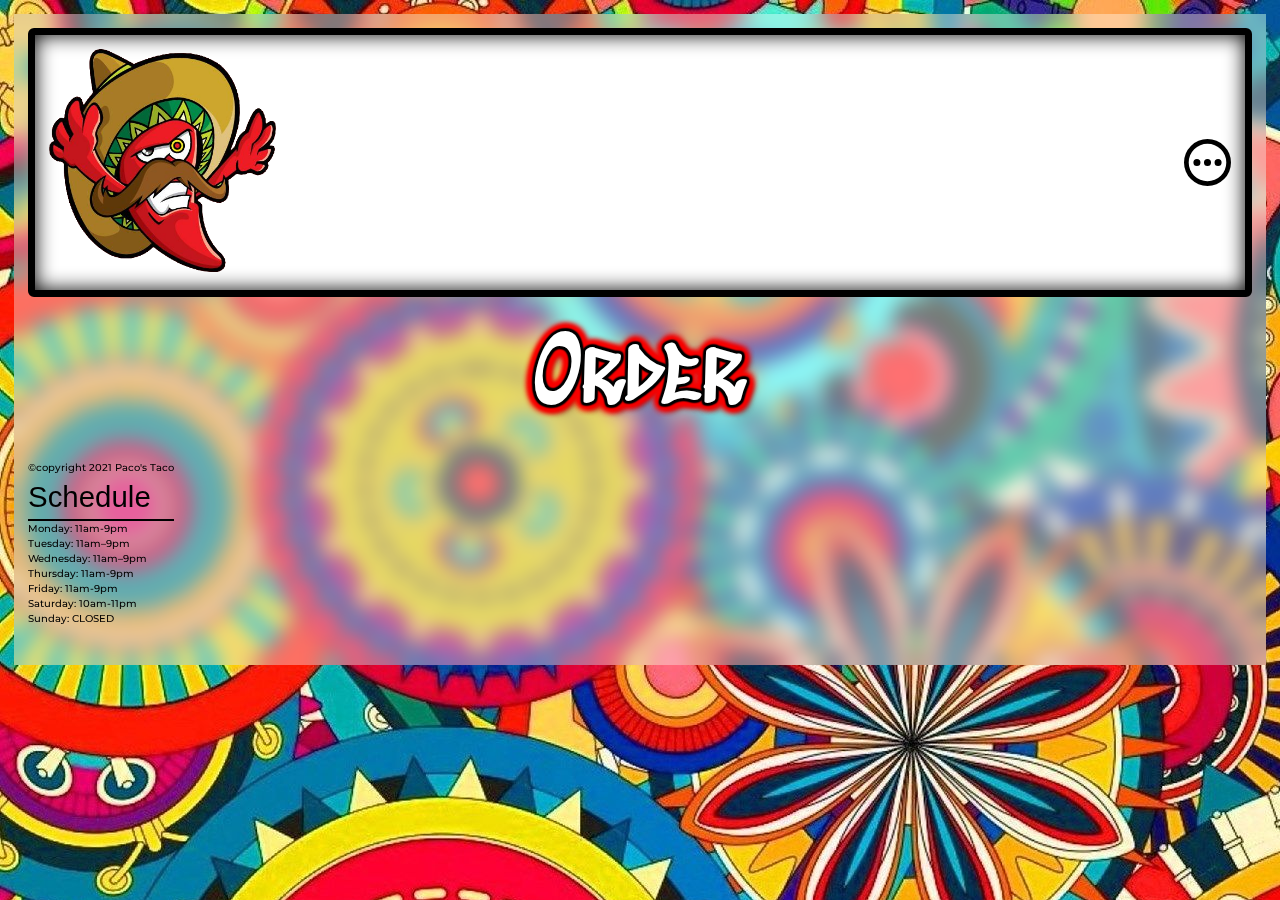
<file: order.html>
<!DOCTYPE html>
<html lang="en">

<head>
    <meta charset="UTF-8">
    <meta http-equiv="X-UA-Compatible" content="IE=edge">
    <meta name="viewport" content="width=device-width, initial-scale=1.0">
    <title>Paco's Taco - Home</title>
    <link rel="stylesheet" href="css/CSSreset.css">
    <link rel="stylesheet"
        href="https://cdnjs.cloudflare.com/ajax/libs/font-awesome/5.15.3/css/all.min.css"
        integrity="sha512-iBBXm8fW90+nuLcSKlbmrPcLa0OT92xO1BIsZ+ywDWZCvqsWgccV3gFoRBv0z+8dLJgyAHIhR35VZc2oM/gI1w=="
        crossorigin="anonymous" referrerpolicy="no-referrer" />
    <link rel="preconnect" href="https://fonts.googleapis.com">
    <link rel="preconnect" href="https://fonts.gstatic.com" crossorigin>
    <link
        href="https://fonts.googleapis.com/css2?family=Montserrat:wght@500&family=Sedgwick+Ave+Display&display=swap"
        rel="stylesheet">

    <link rel="stylesheet" href="css/style.css">
    <script
        src="https://cdnjs.cloudflare.com/ajax/libs/jquery/3.6.0/jquery.min.js"
        integrity="sha512-894YE6QWD5I59HgZOGReFYm4dnWc1Qt5NtvYSaNcOP+u1T9qYdvdihz0PPSiiqn/+/3e7Jo4EaG7TubfWGUrMQ=="
        crossorigin="anonymous" referrerpolicy="no-referrer"></script>
    <script src="js/app.js"></script>
</head>
<style>
    .order-link {
        color: rgb(0, 149, 79);
    }
</style>

<body>
    <div class="page locations-page">

        <!-- HEADER -->
        <header>

            <!-- LOGO -->
            <div class="logo-cont">
                <img src="assets/images/jap.png"
                    alt="Paco Taco's Logo with a banner that says always fresh tacos"
                    class="logo">
            </div>
            <!-- LOGO END -->

            <!-- HAMBURGER ICON -->
            <div class="hamburger-icon-cont">
                <img src="assets/icons/dots-menu.svg"
                    alt="hamburger menu - main navigation"
                    class="hamburger-icon">
            </div>
            <!-- HAMBURGER ICON END -->

        </header>
        <!-- HEADER END -->

        <!-- MAIN -->
        <main>

            <!-- NAVIGATION -->
            <div class="nav-cont">
                <nav class="nav-dropdown">
                    <ul class="nav-list">
                        <li class="nav-item home-item"><a href="./index.html"
                                class="nav-link home-link">Home <img
                                    class="burrito home-link-burrito"
                                    src="assets/images/burrito.png" alt=""></a>
                        </li>
                        <li class="nav-item about-item"><a href="./about.html"
                                class="nav-link about-link">About Us <img
                                    class="burrito about-link-burrito"
                                    src="assets/images/burrito.png" alt=""></a>
                        </li>
                        <li class="nav-item nav-menu-item"><a href="./menu.html"
                                class="nav-link nav-menu-link">Our Menu <img
                                    class="burrito menu-link-burrito"
                                    src="assets/images/burrito.png" alt=""></a>
                        </li>
                        <li class="nav-item order-item"><a href="./order.html"
                                class="nav-link order-link">Order Online <img
                                    class="burrito order-link-burrito"
                                    src="assets/images/burrito.png" alt=""></a>
                        </li>
                        <li class="nav-item locations-item"><a
                                href="./locations.html"
                                class="nav-link locations-link">Our Locations
                                <img class="burrito locations-link-burrito"
                                    src="assets/images/burrito.png" alt=""></a>
                        </li>
                        <li class="nav-item contact-item"><a
                                href="./contact.html"
                                class="nav-link contact-link">Contact Us <img
                                    class="burrito contact-link-burrito"
                                    src="assets/images/burrito.png" alt=""></a>
                        </li>
                    </ul>
                </nav>
            </div>
            <!-- NAVIGATION END -->

            <!-- PAGE TITLE -->
            <div class="title-cont">
                <h1>Order</h1>
            </div>
            <!-- PAGE TITLE END -->

<!-- ORDER -->

<!-- ORDER END -->

        </main>
        <!-- MAIN END -->

        <!-- FOOTER -->
        <footer>
            <div class="footer-schedule-cont">
                <div class="copyright-cont">
                    <small class="copyright">&#169;copyright 2021 Paco's
                        Taco</small>
                </div>
                <h4>Schedule</h4>
                <small class="footer-schedule">Monday: 11am-9pm<br />Tuesday:
                    11am–9pm<br />Wednesday: 11am–9pm<br />Thursday:
                    11am-9pm<br />Friday: 11am-9pm<br />Saturday:
                    10am-11pm<br />Sunday: CLOSED</small>
            </div>
            <div class="social-media-cont">
                <i class="fab fa-facebook"></i>
                <i class="fab fa-twitter-square"></i>
                <i class="fab fa-instagram"></i>
            </div>
        </footer>
        <!-- FOOTER END -->
    </div>
</body>

</html>
</file>
<file: css/style.css>
/*
Theme Name: Paco Taco Theme
Description: Eric Portfolio Example Website 
Author: Eric Dollinger
Author URL:  https://github.com/edolly2/
Tags: Personal , Fake Portfolio, Website
*/

/* TODO: Add block quote to about me and make paragrapgh easier to read */
/* TODO: make buttons look better */
/* TODO: check all alt tags */
/* TODO: accessibility */
/* TODO: link logo to home */
/* TODO: fix popup font on mobile -- to big */
/* TODO: CLEANUP CSS */
/* TODO: CLEANUP HTML */
/* TODO: add comments to html and css */
/* TODO: CLEAN UP JAVASCRIPT AND COMMENT */
/* TODO: fix items focus */
/* TODO: fix drinks */

html {
  box-sizing: border-box;
  font-size: 62.5%;
}

* {
  max-width: 100%;
  height: auto;
}

*,
*::before,
*::after {
  box-sizing: border-box;
}

body {
  background-image: url(../assets/images/mexican-wall.jpg);

  height: 100%;
  width: 100%;
  line-height: 1.5;
  padding: 1.4rem;
  /* background-color: black; */
  overflow-x: hidden;
  font-family: "Montserrat", sans-serif;
  font-weight: 500;
  /* overflow: hidden; */
}

h1 {
  font-size: clamp(6.2rem, 7vw, 9.6rem);
}

h2 {
  /* font-size: clamp(4.9rem, 5.6vw, 7.7rem); */
  font-size: clamp(4rem, 4.5vw, 6.2rem);
}

h3 {
  /* font-size: clamp(4rem, 4.5vw, 6.2rem); */
  font-size: clamp(2.5rem, 2.9vw, 4rem);
}

h4 {
  /* font-size: clamp(3.2rem, 3.6vw, 4.9rem); */
  font-size: clamp(1.8rem, 2.3vw, 3.2rem);
}

/* h5 {
  font-size: clamp(2.5rem, 2.9vw, 4rem);
}

h6 {
font-size: clamp(1.8rem ,2.3vw, 3.2rem);
} */

h5,
h6,
p,
a,
label,
button,
input,
textarea,
blockquote,
ul,
li {
  font-size: 1.8rem;
}

p,
li,
h1,
h2,
h3,
h4,
h5,
h6 {
  overflow-wrap: break-word;
  word-wrap: break-word;
  word-break: break-word;
  -ms-hyphens: auto;
  -moz-hyphens: auto;
  -webkit-hyphens: auto;
  hyphens: auto;
}

h1,
h2,
h3,
h4,
h5,
h6,
.nav-link {
  font-family: "Sedgwick Ave Display", cursive;
  color: white;
}

img {
  max-width: 100%;
  height: auto;
}

a:focus,
button:focus,
input:focus,
textarea:focus {
  outline: 2px solid black;
}

header {
  display: flex;
  background-color: white;
  box-shadow: inset 0 0 2rem black;
  border: 0.73rem solid black;
  /* justify-content: space-evenly; */
  /* align-items: center; */
  padding: 1.4rem;
  border-radius: 0.6rem;
}

input {
  border-radius: 0.4rem;
}

iframe {
background-color: rgb(0, 149, 79);
padding: 1.4rem;
}

/* .text-overflow-prevent {
  overflow-wrap: break-word;
  word-wrap: break-word;
  word-break: break-word;
  -ms-hyphens: auto;
  -moz-hyphens: auto;
  -webkit-hyphens: auto;
  hyphens: auto;
} */

.page {
  width: 100%;
  height: 100%;
  background-color: rgba(255, 255, 255, 0.377);
  backdrop-filter: blur(10px);
  padding: 1.4rem;
  position: relative;
}

.btn {
  border-radius: 0.6rem;
  background-color: rgb(248, 0, 0);
}

.btn:hover {
  background-color: #ffff0e;
}

.title-cont {
  /* display: flex; */
  /* align-items: center; */
  /* justify-content: center; */
  margin: 1.4rem;
}

.title-cont h1 {
  white-space: nowrap;
  text-align: center;
}

.logo-cont {
  height: auto;
  width: 100%;
  text-align: left;
}

.logo {
  width: 20%;
  height: auto;
}

.nav-cont {
  display: none;
  width: 100%;
  /* justify-content: center; */
  /* align-items: center; */
  background-image: url("../assets/images/brickwall.png");
  position: absolute;
  z-index: 1;
  left: 0;
  right: 0;
}

.nav-link {
  color: white;
  font-size: clamp(2.5rem, 2.9vw, 4rem);
  text-decoration: none;
}

.nav-link:hover {
  color: rgb(0, 149, 79);
}

.burrito {
  display: none;
  height: 4rem;
  width: auto;
  position: absolute;
  margin-left: 1rem;
}

.nav-dropdown {
  display: flex;
  justify-content: flex-start;
  align-items: center;
  border: 0.73rem solid black;
  border-bottom-left-radius: 0.6rem;
  border-bottom-right-radius: 0.6rem;
  border-top: none;
}

.nav-list {
  display: flex;
  flex-direction: column;
}

.nav-item {
  margin: 1.4rem;
  /* position: relative; */
}

.nav-item:hover {
  cursor: pointer;
}

.hamburger-icon-cont {
  display: flex;
  align-items: center;
}

.hamburger-icon {
  width: 4.9rem;
  height: auto;
}

.hamburger-icon:hover {
  cursor: pointer;
}

.title-cont h1,
.nav-link,
.locations-title,
.menu-list-titles,
.menu-title-links,
.menu-list h4,
.contact-para-cont h2,
.contact-para-cont h3, .contact-list-cont h4 {
  text-shadow: 2px 2px 2px black, -2px 2px 2px black, 2px -2px 2px black,
    1px 2px 2px black, 2px 1px 2px black, -1px 2px 2px black, 2px -1px 2px black,
    1px -2px 2px black, -2px 1px 2px black, -1px -2px 2px black,
    -2px -1px 2px black, 1px 1px 2px black, -1px -1px 2px black,
    -1px 1px 2px black, 1px -1px 2px black, 0px 2px 2px black, 2px 0px 2px black,
    -2px 0px 2px black, 0px -2px 2px black, 0px 1px 2px black, 1px 0px 2px black,
    0px -1px 2px black, -1px 0px 2px black, 0px 0px 2px black,
    6px 6px 6px rgb(248, 0, 0), -6px 6px 6px rgb(248, 0, 0),
    6px -6px 6px rgb(248, 0, 0), 1px 6px 6px rgb(248, 0, 0),
    6px 1px 6px rgb(248, 0, 0), -1px 6px 6px rgb(248, 0, 0),
    6px -1px 6px rgb(248, 0, 0), 1px -6px 6px rgb(248, 0, 0),
    -6px 1px 6px rgb(248, 0, 0), -1px -6px 6px rgb(248, 0, 0),
    -6px -1px 6px rgb(248, 0, 0), 1px 1px 6px rgb(248, 0, 0),
    -1px -1px 6px rgb(248, 0, 0), -1px 1px 6px rgb(248, 0, 0),
    1px -1px 6px rgb(248, 0, 0), 0px 6px 6px rgb(248, 0, 0),
    6px 0px 6px rgb(248, 0, 0), -6px 0px 6px rgb(248, 0, 0),
    0px -6px 6px rgb(248, 0, 0), 0px 1px 6px rgb(248, 0, 0),
    1px 0px 6px rgb(248, 0, 0), 0px -1px 6px rgb(248, 0, 0),
    -1px 0px 6px rgb(248, 0, 0), 0px 0px 6px rgb(248, 0, 0), 5px 5px 10px black;
}

/* TODO: change burrito to be responsive  */

#slideshow {
  margin: 1.4rem auto;
  /* position: relative;  */
  width: 100%;
  height: 100%;
  /* padding: 10px;  */
  /* box-shadow: 0 0 20px rgba(0,0,0,0.4);  */
}

#slideshow > div {
  /* position: absolute; */
  width: 100%;
  /* top: 10px; 
  left: 10px; 
  right: 10px; 
  bottom: 10px;  */
}

.slideshow-img {
  width: 100%;
  border-radius: 0.6rem;
}

.cards-cont {
  width: 100%;
  position: relative;
  margin: 2.5rem 0;
}

.card {
  text-align: left;
  background-color: rgb(0, 149, 79);
  margin: 2.5rem 0;
  height: 30rem;
  padding: 1.4rem;
  position: relative;
  border-radius: 0.6rem;
}

.card h3,
.social-media-cont {
  border-bottom: 2px solid white;
  color: rgb(248, 0, 0);
  text-shadow: 2px 2px 2px black, -2px 2px 2px black, 2px -2px 2px black,
    1px 2px 2px black, 2px 1px 2px black, -1px 2px 2px black, 2px -1px 2px black,
    1px -2px 2px black, -2px 1px 2px black, -1px -2px 2px black,
    -2px -1px 2px black, 1px 1px 2px black, -1px -1px 2px black,
    -1px 1px 2px black, 1px -1px 2px black, 0px 2px 2px black, 2px 0px 2px black,
    -2px 0px 2px black, 0px -2px 2px black, 0px 1px 2px black, 1px 0px 2px black,
    0px -1px 2px black, -1px 0px 2px black, 0px 0px 2px black, 6px 6px 6px white,
    -6px 6px 6px white, 6px -6px 6px white, 1px 6px 6px white, 6px 1px 6px white,
    -1px 6px 6px white, 6px -1px 6px white, 1px -6px 6px white,
    -6px 1px 6px white, -1px -6px 6px white, -6px -1px 6px white,
    1px 1px 6px white, -1px -1px 6px white, -1px 1px 6px white,
    1px -1px 6px white, 0px 6px 6px white, 6px 0px 6px white, -6px 0px 6px white,
    0px -6px 6px white, 0px 1px 6px white, 1px 0px 6px white, 0px -1px 6px white,
    -1px 0px 6px white, 0px 0px 6px white, 5px 5px 10px black;
}

.card p {
  font-size: 1.3rem;
  margin: 1.4rem 0;
  position: relative;
}

.card-btn {
  position: absolute;
  bottom: 1.4rem;
  left: 1.4rem;
  width: 50%;
  padding: 1.4rem 0;
}

.card-info-and-btn-cont {
  /* display: flex;
  flex-direction: column;
  justify-content: space-between; */
}

footer {
  display: flex;
  justify-content: space-between;
}

.footer-schedule-cont {
  margin-bottom: 2.5rem;
}

.footer-schedule-cont h4 {
  color: black;
  font-family: "Roboto", sans-serif;
  border-bottom: 2px solid black;
}

.social-media-cont {
  font-size: 4rem;
  border-bottom: none;
}

.social-media-cont i {
  margin: 0 0.9rem;
}

.social-media-cont i:hover {
  cursor: pointer;
  color: rgb(0, 149, 79);
}

.locations-title {
  margin-top: 2.5rem;
  border-bottom: 2px solid black;
  color: rgb(0, 149, 79);
}

.last-iframe {
  margin-bottom: 2.5rem;
}

.about-us-img-cont {
  padding: 1.4rem;
  background-color: rgb(0, 149, 79);
  border-radius: 0.6rem;
}

.about-us-img-cont img {
  border-radius: 0.6rem;
}

.is-visible {
  display: block;
}

.is-hidden {
  display: none;
}

.popup-div {
  height: 40%;
  width: 90%;
  background-image: url("../assets/images/mexican-wall.jpg");
  position: fixed;
  top: 50%;
  left: 50%;
  transform: translateX(-50%) translateY(-50%);
  border-radius: 0.6rem;
  padding: 1.4rem;
  display: flex;
  justify-content: center;
  align-items: center;
}

.popup-backdrop {
  position: fixed;
  inset: 0;
  z-index: 999;
  height: 100%;
  width: 100%;
  background: rgba(0, 0, 0, 0.8);
  /* display: none; */
}

.popup-div-content {
  text-align: center;
  background-color: #fff;
  height: 100%;
  width: 100%;
  border-radius: 0.6rem;
}

.popup-div-content h3 {
  color: rgb(248, 0, 0);
  font-family: "Montserrat", sans-serif;
  font-weight: 900;
  margin: 1.4rem;
}

.popup-div-content p {
  margin-bottom: 2.5rem;
}

strong {
  font-weight: 900;
}

figcaption {
  font-style: italic;
  color: rgb(56, 56, 56);
}

.history-cont p {
  margin: 2.5rem 0;
  text-indent: 2.5rem;
  font-size: 1.4rem;
}

.menu-list {
  display: none;
}

.menu-cont {
  display: flex;
  flex-direction: column;
}

.menu-list-titles,
.menu-title-links {
  color: rgb(0, 149, 79);
}

.menu-list-titles {
  margin: 3.1rem;
}

.menu-title-links {
  margin: 1.4rem;
}

.menu-title-links:hover {
  cursor: pointer;
  color: #e1e200;
}

.menu-modal-cont {
  position: fixed;
  inset: 0;
  background-color: rgba(0, 0, 0, 0.6);
  width: 100%;
  height: 100%;
  z-index: 2;
  text-align: center;
  display: none;
  color: white;
  padding: 1.4rem;
  overflow-y: auto;
}

.menu-item {
  /* border: 1.4rem solid rgb(248, 0, 0); */
  display: flex;
  flex-direction: column;
  align-items: center;
  justify-content: center;
  border-radius: 0.6rem;
  margin: 1.4rem 0;
}

.menu-item img {
  width: 50%;
  height: auto;
  margin: 1.4rem 0;
  background-color: #fff;
  border-radius: 0.6rem;
}

.menu-modal-exit-btn {
  border-radius: 50%;
}

.menu-modal-exit-btn:hover {
  background-color: rgb(0, 149, 79);
  cursor: pointer;
}

.menu-modal-exit-cont {
  font-size: 4rem;
  position: absolute;
  top: 1.4rem;
  right: 1.4rem;
}

.menu-item-content {
  /* background-color: #fff; */
  border-radius: 0.6rem;
  background-color: rgba(0, 0, 0, 0.3);
  backdrop-filter: blur(10px);

  /* padding: 1.4rem; */
}

.menu-item h4 {
  font-size: 2.25rem;
  color: rgb(0, 149, 79);
}

.menu-item-info {
  margin: 1.4rem;
  /* color: black; */
}

.price {
  margin-bottom: 1.4rem;
  color: rgb(248, 0, 0);
  font-weight: 900;
}

.contact-para-cont {
  text-align: center;
}

.contact-para-cont p {
  margin: 1.4rem;
}

.contact-para-cont h3 {
  margin-bottom: 1.4rem;
}

.contact-para-cont h2,
.contact-para-cont h3 {
  color: rgb(0, 149, 79);
}

.contact-form {
  display: flex;
  flex-direction: column;
  padding: 2.8rem;
  border-radius: 0.6rem;
  background-color: rgb(0, 149, 79);
  margin-bottom: 1.4rem;
}

.contact-form input, .contact-form textarea {
  margin-bottom: 1.4rem;
  font-size: 1.8rem;
  padding-left: 0.9rem;
}

.contact-form button {
  margin: 1.4rem 0;
  width: 50%;
  padding: 1.4rem 0;
  align-self: center;
}

.contact-list-cont h4 {
  margin: 2.25rem 0 0.9rem 0;
}
.contact-list-cont ul {
  margin-bottom: 1.4rem;
}

@media screen and (min-width: 768px) {
  .cards-cont {
    display: flex;
    justify-content: space-evenly;
    padding: 1.4rem;
  }

  .card {
    /* min-width: 33.3%; */
    max-width: 33.3%;

    height: 40rem;
    margin: 1.8rem;
  }

  #slideshow {
    margin: 1.4rem auto;
    /* position: relative;  */
    width: 70%;
    height: 60%;
    /* padding: 10px;  */
    /* box-shadow: 0 0 20px rgba(0,0,0,0.4);  */
  }
}

.shopping-cart {
  width: 750px;
  height: 423px;
  margin: 80px auto;
  background: #ffffff;
  box-shadow: 1px 2px 3px 0px rgba(0, 0, 0, 0.1);
  border-radius: 6px;

  display: flex;
  flex-direction: column;
}

.title {
  height: 60px;
  border-bottom: 1px solid #e1e8ee;
  padding: 20px 30px;
  color: #5e6977;
  font-size: 18px;
  font-weight: 400;
}

.item {
  padding: 20px 30px;
  height: 120px;
  display: flex;
}

.item:nth-child(3) {
  border-top: 1px solid #e1e8ee;
  border-bottom: 1px solid #e1e8ee;
}

.buttons {
  position: relative;
  padding-top: 30px;
  margin-right: 60px;
}
.delete-btn,
.like-btn {
  display: inline-block;
  cursor: pointer;
}
.delete-btn {
  width: 18px;
  height: 17px;
  background: url(&amp;quot;delete-icn.svg&amp;quot;) no-repeat center;
}

.like-btn {
  position: absolute;
  top: 9px;
  left: 15px;
  background: url("twitter-heart.png");
  width: 60px;
  height: 60px;
  background-size: 2900%;
  background-repeat: no-repeat;
}

.is-active {
  animation-name: animate;
  animation-duration: 0.8s;
  animation-iteration-count: 1;
  animation-timing-function: steps(28);
  animation-fill-mode: forwards;
}

@keyframes animate {
  0% {
    background-position: left;
  }
  50% {
    background-position: right;
  }
  100% {
    background-position: right;
  }
}

.image {
  margin-right: 50px;
}

Let’s add some basic style to product name and description. .description {
  padding-top: 10px;
  margin-right: 60px;
  width: 115px;
}

.description span {
  display: block;
  font-size: 14px;
  color: #43484d;
  font-weight: 400;
}

.description span:first-child {
  margin-bottom: 5px;
}
.description span:last-child {
  font-weight: 300;
  margin-top: 8px;
  color: #86939e;
}

.quantity {
  padding-top: 20px;
  margin-right: 60px;
}
.quantity input {
  -webkit-appearance: none;
  border: none;
  text-align: center;
  width: 32px;
  font-size: 16px;
  color: #43484d;
  font-weight: 300;
}

/* button[class*=btn] {
  width: 30px;
  height: 30px;
  background-color: #E1E8EE;
  border-radius: 6px;
  border: none;
  cursor: pointer;
} */
.minus-btn img {
  margin-bottom: 3px;
}
.plus-btn img {
  margin-top: 2px;
}

button:focus,
input:focus {
  outline: 0;
}

.total-price {
  width: 83px;
  padding-top: 27px;
  text-align: center;
  font-size: 16px;
  color: #43484d;
  font-weight: 300;
}

@media (max-width: 800px) {
  .shopping-cart {
    width: 100%;
    height: auto;
    overflow: hidden;
  }
  .item {
    height: auto;
    flex-wrap: wrap;
    justify-content: center;
  }
  .image img {
    width: 50%;
  }
  .image,
  .quantity,
  .description {
    width: 100%;
    text-align: center;
    margin: 6px 0;
  }
  .buttons {
    margin-right: 20px;
  }
}
</file>
<file: css/CSSreset.css>
/* http://meyerweb.com/eric/tools/css/reset/ 
   v2.0 | 20110126
   License: none (public domain)
*/

html,
body,
div,
span,
applet,
object,
iframe,
h1,
h2,
h3,
h4,
h5,
h6,
p,
blockquote,
pre,
a,
abbr,
acronym,
address,
big,
cite,
code,
del,
dfn,
em,
img,
ins,
kbd,
q,
s,
samp,
small,
strike,
strong,
sub,
sup,
tt,
var,
b,
u,
i,
center,
dl,
dt,
dd,
ol,
ul,
li,
fieldset,
form,
label,
legend,
table,
caption,
tbody,
tfoot,
thead,
tr,
th,
td,
article,
aside,
canvas,
details,
embed,
figure,
figcaption,
footer,
header,
hgroup,
menu,
nav,
output,
ruby,
section,
summary,
time,
mark,
audio,
video {
  margin: 0;
  padding: 0;
  border: 0;
  font-size: 100%;
  font: inherit;
  vertical-align: baseline;
}
/* HTML5 display-role reset for older browsers */
article,
aside,
details,
figcaption,
figure,
footer,
header,
hgroup,
menu,
nav,
section {
  display: block;
}
body {
  line-height: 1;
}
ol,
ul {
  list-style: none;
}
blockquote,
q {
  quotes: none;
}
blockquote:before,
blockquote:after,
q:before,
q:after {
  content: "";
  content: none;
}
table {
  border-collapse: collapse;
  border-spacing: 0;
}
</file>
